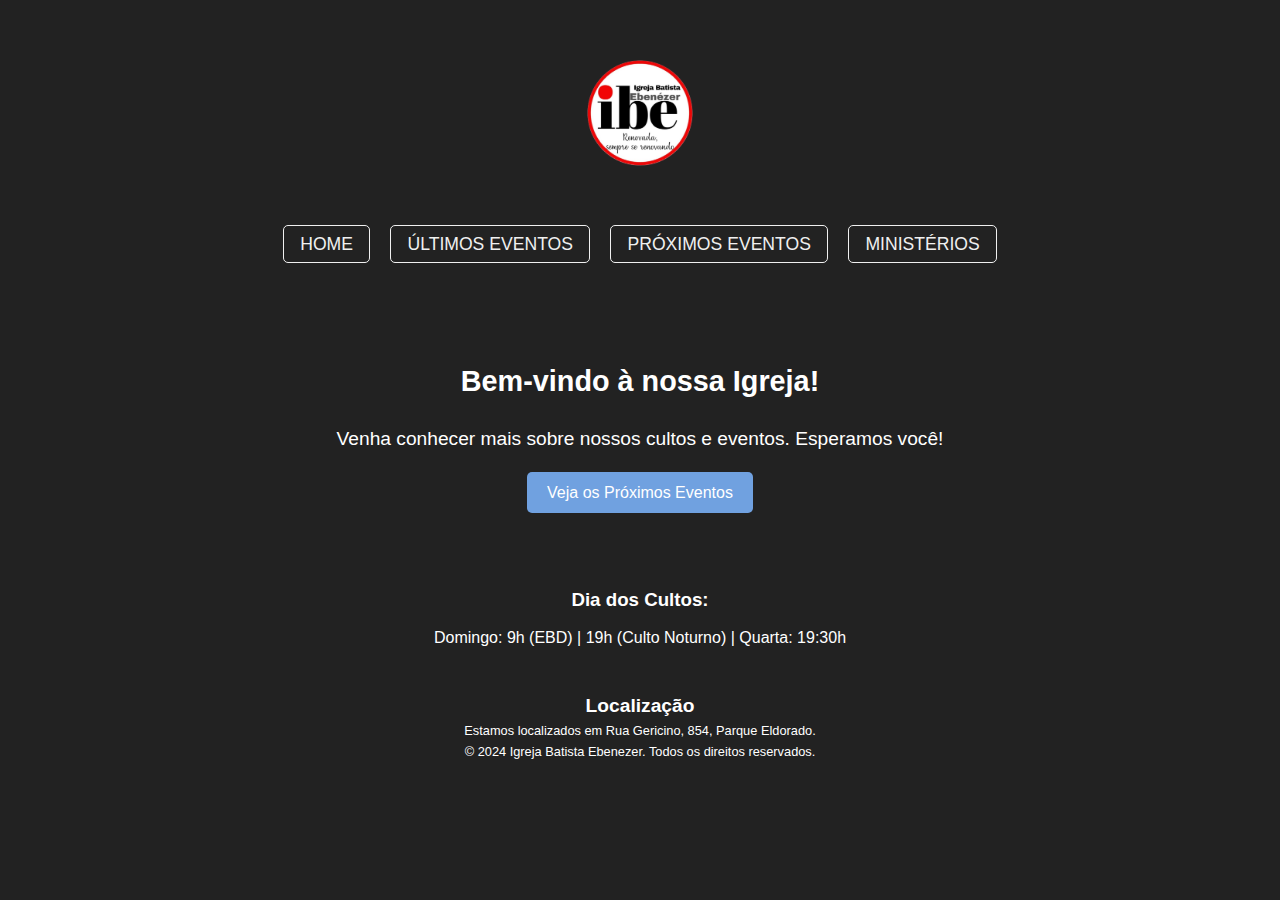
<file: index.html>
<!DOCTYPE html>
<html lang="en">
<head>
    <meta charset="UTF-8">
    <meta name="viewport" content="width=device-width, initial-scale=1.0">
    <title>Igreja [Nome]</title>
    <link rel="stylesheet" type="text/css" href="style.css">
</head>
<body>
    <header>
        <img src="ibe-Photoroom.png" alt="IBE Logo" class="logo">
        <nav class="menu">
            <a href="index.html">HOME</a>
            <a href="ultimoseventos.html">ÚLTIMOS EVENTOS</a>
            <a href="proximoseventos.html">PRÓXIMOS EVENTOS</a>
            <a href="ministerios.html">MINISTÉRIOS</a>
        </nav>
    </header>
    <main>
        <section id="cta">
            <h2>Bem-vindo à nossa Igreja!</h2>
            <p>Venha conhecer mais sobre nossos cultos e eventos. Esperamos você!</p>
            <a href="proximoseventos.html" class="button">Veja os Próximos Eventos</a>
        </section>
        <section class="container">
            <h3>Dia dos Cultos:</h3>
            <p>Domingo: 9h (EBD) | 19h (Culto Noturno) | Quarta: 19:30h</p>
        </section>
    </main>
    <footer>
        <h2>Localização</h2>
        <p>Estamos localizados em Rua Gericino, 854, Parque Eldorado.</p>
        <p>&copy; 2024 Igreja Batista Ebenezer. Todos os direitos reservados.</p>
    </footer>
</body>
</html>
</file>
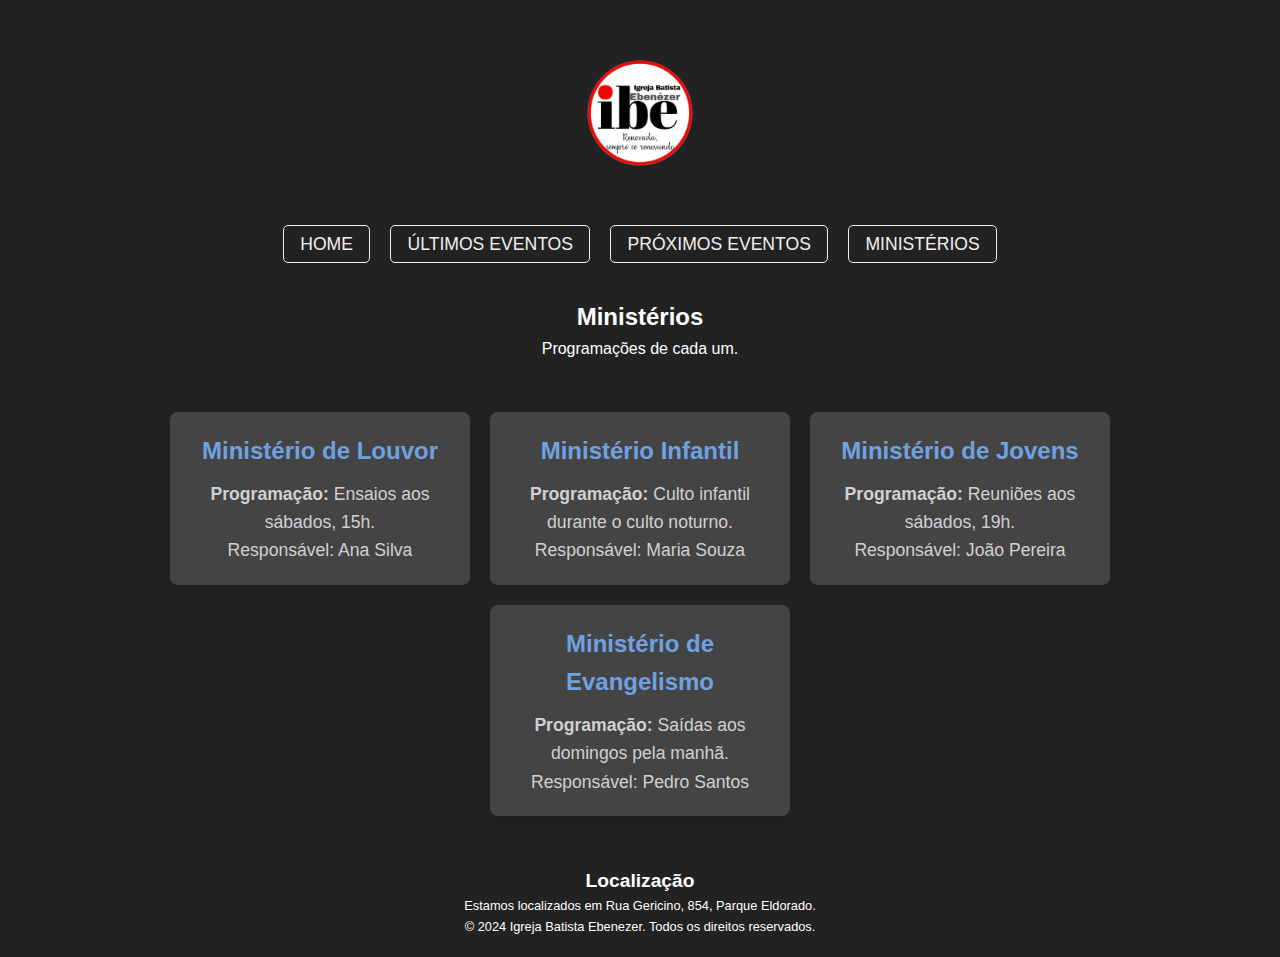
<file: ministerios.html>
<!DOCTYPE html>
<html lang="en">
<head>
    <meta charset="UTF-8">
    <meta name="viewport" content="width=device-width, initial-scale=1.0">
    <title>Ministérios</title>
    <link rel="stylesheet" type="text/css" href="style.css">
</head>
<body>
    <header>
        <img src="ibe-Photoroom.png" alt="IBE Logo" class="logo">
        <nav class="menu">
            <a href="index.html">HOME</a>
            <a href="ultimoseventos.html">ÚLTIMOS EVENTOS</a>
            <a href="proximoseventos.html">PRÓXIMOS EVENTOS</a>
            <a href="ministerios.html">MINISTÉRIOS</a>
        </nav>
    </header>
    <main>
        <section class="container">
            <h2>Ministérios</h2>
            <p>Programações de cada um.</p>
        </section>
        <section class="ministerios">
            <div class="ministerio-card">
                <h3>Ministério de Louvor</h3>
                <p><strong>Programação:</strong> Ensaios aos sábados, 15h.</p>
                <p>Responsável: Ana Silva</p>
            </div>
            <div class="ministerio-card">
                <h3>Ministério Infantil</h3>
                <p><strong>Programação:</strong> Culto infantil durante o culto noturno.</p>
                <p>Responsável: Maria Souza</p>
            </div>
            <div class="ministerio-card">
                <h3>Ministério de Jovens</h3>
                <p><strong>Programação:</strong> Reuniões aos sábados, 19h.</p>
                <p>Responsável: João Pereira</p>
            </div>
            <div class="ministerio-card">
                <h3>Ministério de Evangelismo</h3>
                <p><strong>Programação:</strong> Saídas aos domingos pela manhã.</p>
                <p>Responsável: Pedro Santos</p>
            </div>
        </section>
    </main>
    <footer>
        <h2>Localização</h2>
        <p>Estamos localizados em Rua Gericino, 854, Parque Eldorado.</p>
        <p>&copy; 2024 Igreja Batista Ebenezer. Todos os direitos reservados.</p>
    </footer>
</body>
</html>
</file>
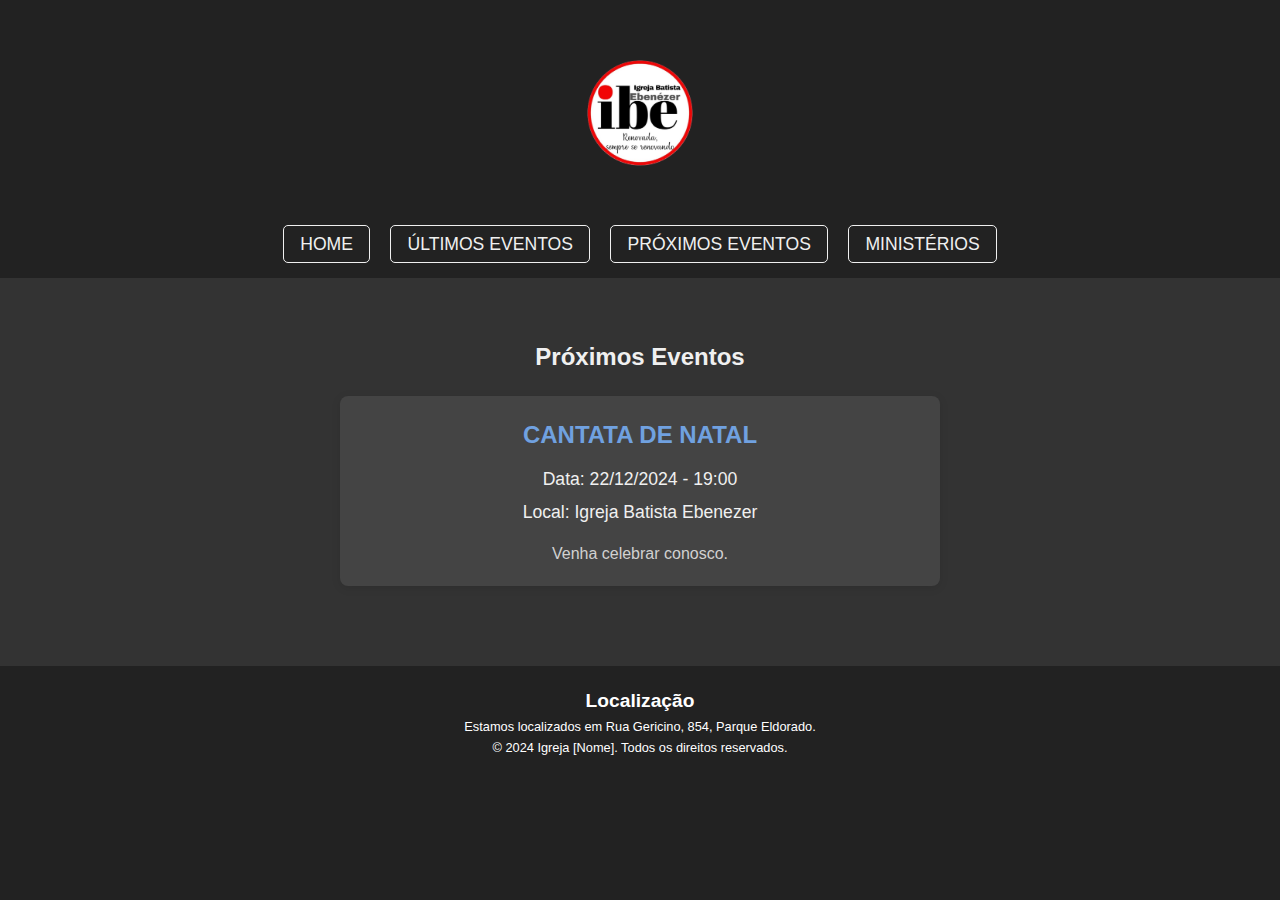
<file: proximoseventos.html>
<!DOCTYPE html>
<html lang="en">
<head>
    <meta charset="UTF-8">
    <meta name="viewport" content="width=device-width, initial-scale=1.0">
    <title>Igreja [Nome]</title>
    <link rel="stylesheet" type="text/css" href="style.css">
</head>
<body>
    <header>
        <img src="ibe-Photoroom.png" alt="IBE Logo" class="logo">
        <nav class="menu">
            <a href="index.html">HOME</a>
            <a href="ultimoseventos.html">ÚLTIMOS EVENTOS</a>
            <a href="proximoseventos.html">PRÓXIMOS EVENTOS</a>
            <a href="ministerios.html">MINISTÉRIOS</a>
        </nav>
    </header>
    <section id="events">
        <h2>Próximos Eventos</h2>
        <div class="event-card">
            <h3>CANTATA DE NATAL</h3>
            <p class="event-date">Data: 22/12/2024 - 19:00</p>
            <p class="event-location">Local: Igreja Batista Ebenezer</p>
            <p class="event-description">Venha celebrar conosco.</p>
        </div>
        <!---
        <div class="event-card">
            <h3>Nome do Evento 2</h3>
            <p class="event-date">Data: 28/11/2024 - 10:00</p>
            <p class="event-location">Local: Igreja Secundária</p>
            <p class="event-description">Participe do culto matinal com a comunidade.</p>
        </div>
        <div class="event-card">
            <h3>Nome do Evento 2</h3>
            <p class="event-date">Data: 28/11/2024 - 10:00</p>
            <p class="event-location">Local: Igreja Secundária</p>
            <p class="event-description">Participe do culto matinal com a comunidade.</p>
        </div>
         Adicione mais eventos conforme necessário -->
    </section>
    

















    <footer>
        <h2>Localização</h2>
        <p>Estamos localizados em Rua Gericino, 854, Parque Eldorado.</p>
        <p>&copy; 2024 Igreja [Nome]. Todos os direitos reservados.</p>
    </footer>
</body>
</html>
</file>
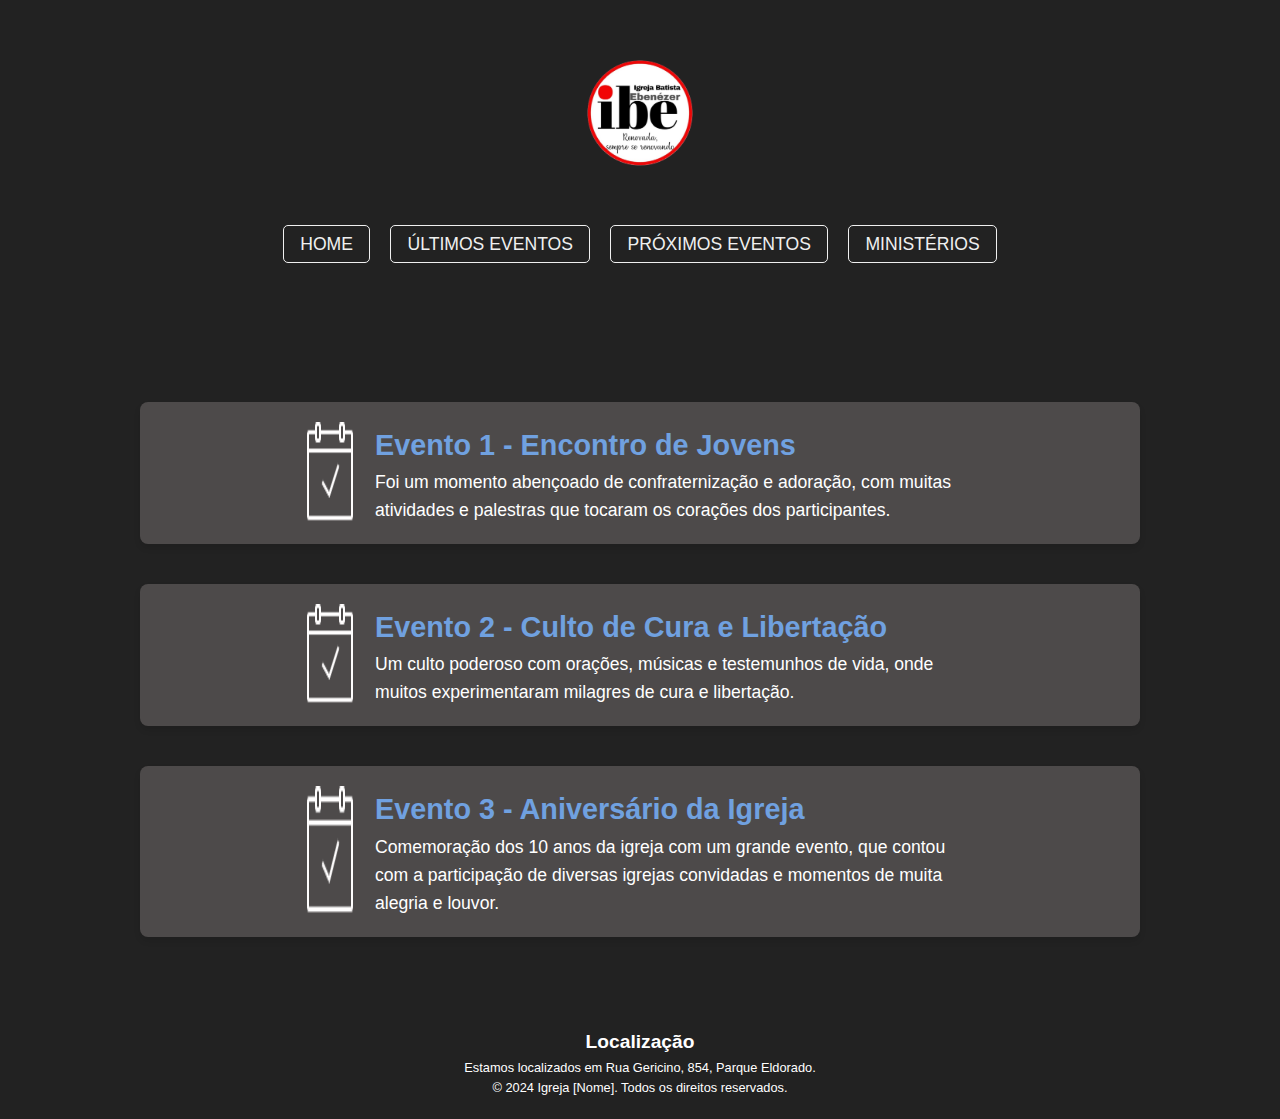
<file: ultimoseventos.html>
<!DOCTYPE html>
<html lang="en">
<head>
    <meta charset="UTF-8">
    <meta name="viewport" content="width=device-width, initial-scale=1.0">
    <title>Igreja [Nome]</title>
    <link rel="stylesheet" type="text/css" href="style.css">
</head>
<body>
    <header>
        <img src="ibe-Photoroom.png" alt="IBE Logo" class="logo">
        <nav class="menu">
            <a href="index.html">HOME</a>
            <a href="ultimoseventos.html">ÚLTIMOS EVENTOS</a>
            <a href="proximoseventos.html">PRÓXIMOS EVENTOS</a>
            <a href="ministerios.html">MINISTÉRIOS</a>
        </nav>
    </header>
    <!-- Seção dos últimos eventos -->



    <section class="ultimos-eventos">
        <h1>Últimos Eventos</h1>

        <div class="evento">
            <img src="evento.png" alt="Evento 1" class="evento-imagem">
            <div class="evento-descricao">
                <h3>Evento 1 - Encontro de Jovens</h3>
                <p>Foi um momento abençoado de confraternização e adoração, com muitas atividades e palestras que tocaram os corações dos participantes.</p>
            </div>
        </div>

        <div class="evento">
            <img src="evento.png" alt="Evento 2" class="evento-imagem">
            <div class="evento-descricao">
                <h3>Evento 2 - Culto de Cura e Libertação</h3>
                <p>Um culto poderoso com orações, músicas e testemunhos de vida, onde muitos experimentaram milagres de cura e libertação.</p>
             
            </div>
        </div>

        <div class="evento">
            <img src="evento.png" alt="Evento 3" class="evento-imagem">
            <div class="evento-descricao">
                <h3>Evento 3 - Aniversário da Igreja</h3>
                <p>Comemoração dos 10 anos da igreja com um grande evento, que contou com a participação de diversas igrejas convidadas e momentos de muita alegria e louvor.</p>
            </div>
        </div>

        <!-- Mais eventos podem ser adicionados da mesma forma -->
    </section>
    

















    <footer>
        <h2>Localização</h2>
        <p>Estamos localizados em Rua Gericino, 854, Parque Eldorado.</p>
        <p>&copy; 2024 Igreja [Nome]. Todos os direitos reservados.</p>
    </footer>
</body>
</html>
</file>
<file: style.css>
/* Reset de estilos */
* {
    margin: 0;
    padding: 0;
    box-sizing: border-box;
}

/* Estilos globais */
body {
    font-family: Arial, sans-serif;
    background-color: #222222;
    color: #817c7c;
    line-height: 1.6;
    background-size: cover;
    background-position: center;
}

/* Cabeçalho */
header {
    padding: 20px;
    text-align: center;
    background-color: #222222;
}

header .logo {
    width: 160px;
    height: auto;
    margin: 0 auto;
    transition: transform 0.3s ease;
}
header .logo:hover {
    transform: rotate(40deg); /* Gira o logo um pouco quando o usuário passar o mouse */
  
}
/* Menu */
.menu {
    margin-top: 20px;
    text-align: center;
}

.menu a {
    text-decoration: none;
    color: #f0f0f0;
    font-size: 1.1em;
    margin: 0 8px;
    padding: 8px 16px;
    border: 1px solid #f0f0f0;
    border-radius: 5px;
    transition: background-color 0.3s ease, border-color 0.3s ease,transform 0.3s ease;;
}

.menu a:hover {
    background-color:  #444444;
    border-color: #888888;
    transform: rotate(40deg);
}

/* Seção de chamada (CTA) */
#cta {
    
    color: white;
    padding: 40px 20px;
    text-align: center;
    margin: 40px auto;
    max-width: 800px;
    border-radius: 10px;
}

#cta h2 {
    font-size: 1.8em;
    margin-bottom: 20px;
    animation: textAnimation 3s ease-in-out infinite;
}
@keyframes textAnimation {
    0% {
        color: #fff;
    }
    50% {
        color: #89b5ee;
    }
    100% {
        color: #fff;
    }
}
#cta p {
    font-size: 1.2em;
    margin-bottom: 25px;
}

/* Botões */
.button {
    text-decoration: none;
    color: white;
    background-color: #70a1e0;
    padding: 12px 20px;
    font-size: 1em;
    border-radius: 5px;
    transition: background-color 0.3s ease;
}

.button:hover {
    background-color: #5b8dcc;
}

/* Container centralizado */
.container {
    width: 80%;
    margin: 20px auto;
    text-align: center;
    color: white;
    
}

.container h3 {
    color: #ffffff;
    margin-bottom: 10px;
    
}


/* Footer */
footer {
    text-align: center;
    padding: 20px;
    color: white;
    font-size: 0.8em;
    background-color: #222222;
}



/* Responsividade */
@media (max-width: 768px) {
    .menu {
        display: flex;
        flex-direction: column;
        align-items: center;
    }

    .menu a {
        margin: 10px 0;
    }

    header .logo {
        width: 120px;
    }

    #cta {
        padding: 30px 15px;
    }
}
/* Estilos gerais para a seção de eventos */
#events {
    padding: 60px 20px;
    background-color: #333333;
    color: #f0f0f0;
    text-align: center;
}

#events h2 {
    font-size: 1.5em;
    margin-bottom: 10px;
    color: #f0f0f0;
}

/* Cards de evento */
.event-card {
    background-color: #444444;
    border-radius: 8px;
    margin: 20px auto;
    padding: 20px;
    width: 80%;
    max-width: 600px;
    box-shadow: 0 2px 10px rgba(0, 0, 0, 0.1);
    transition: transform 0.3s ease, box-shadow 0.3s ease;
}

.event-card:hover {
    transform: translateY(-10px);
    box-shadow: 0 10px 20px rgba(0, 0, 0, 0.15);
}

.event-card h3 {
    font-size: 1.5em;
    color: #70a1e0;
    margin-bottom: 10px;
}

.event-date,
.event-location {
    font-size: 1.1em;
    margin: 5px 0;
}

.event-description {
    font-size: 1em;
    color: #d1d1d1;
    margin-top: 15px;
}

/* Responsividade */
@media (max-width: 768px) {
    .event-card {
        width: 90%;
        padding: 15px;
    }
}
/* Estilo da seção de Últimos Eventos */
.ultimos-eventos {
    padding: 30px;
    background-color: #222222;
    text-align: center;
}

.ultimos-eventos h1 {
    font-size: 2.5em;
    margin-bottom: 30px;
    color: #222222;
}

/* Estilo para cada evento */
.evento {
    display: flex;
    justify-content: center;
    margin-bottom: 40px;
    background-color: rgb(77, 74, 74);
    border-radius: 8px;
    box-shadow: 0 4px 6px rgba(0, 0, 0, 0.1);
    padding: 20px;
    
    width: 90%; /* Definir uma largura específica para o contêiner */
    max-width: 1000px; /* Definir um limite para a largura máxima */
    margin-left: auto; /* Centraliza o evento */
    margin-right: auto; /* Centraliza o evento */
}

.evento-imagem {
    max-width: 300px;
    border-radius: 8px;
    margin-right: 20px;
}

.evento-descricao {
    max-width: 600px;
    text-align: left;
}

.evento-descricao h3 {
    font-size: 1.8em;
    color: #70a1e0;
}

.evento-descricao p {
    font-size: 1.1em;
    color: #ffffff;
}


/* Estilo da seção de Ministérios */
.ministerios {
    padding: 30px;
    background-color: #222222;
    display: flex;
    flex-wrap: wrap;
    justify-content: center;
    gap: 20px;
}

.ministerio-card {
    background-color: #444444;
    border-radius: 8px;
    padding: 20px;
    width: 300px;
    box-shadow: 0 4px 6px rgba(0, 0, 0, 0.1);
    transition: transform 0.3s ease, box-shadow 0.3s ease;
    color: #f0f0f0;
    text-align: center;
}

.ministerio-card:hover {
    transform: translateY(-40px);
    box-shadow: 0 10px 20px rgba(128, 176, 231, 0.15);
}

.ministerio-card h3 {
    font-size: 1.5em;
    color: #70a1e0;
    margin-bottom: 10px;
}

.ministerio-card p {
    font-size: 1.1em;
    color: #d1d1d1;
}

/* Responsividade para Ministérios */
@media (max-width: 768px) {
    .ministerio-card {
        width: 100%;
    }
}
</file>
